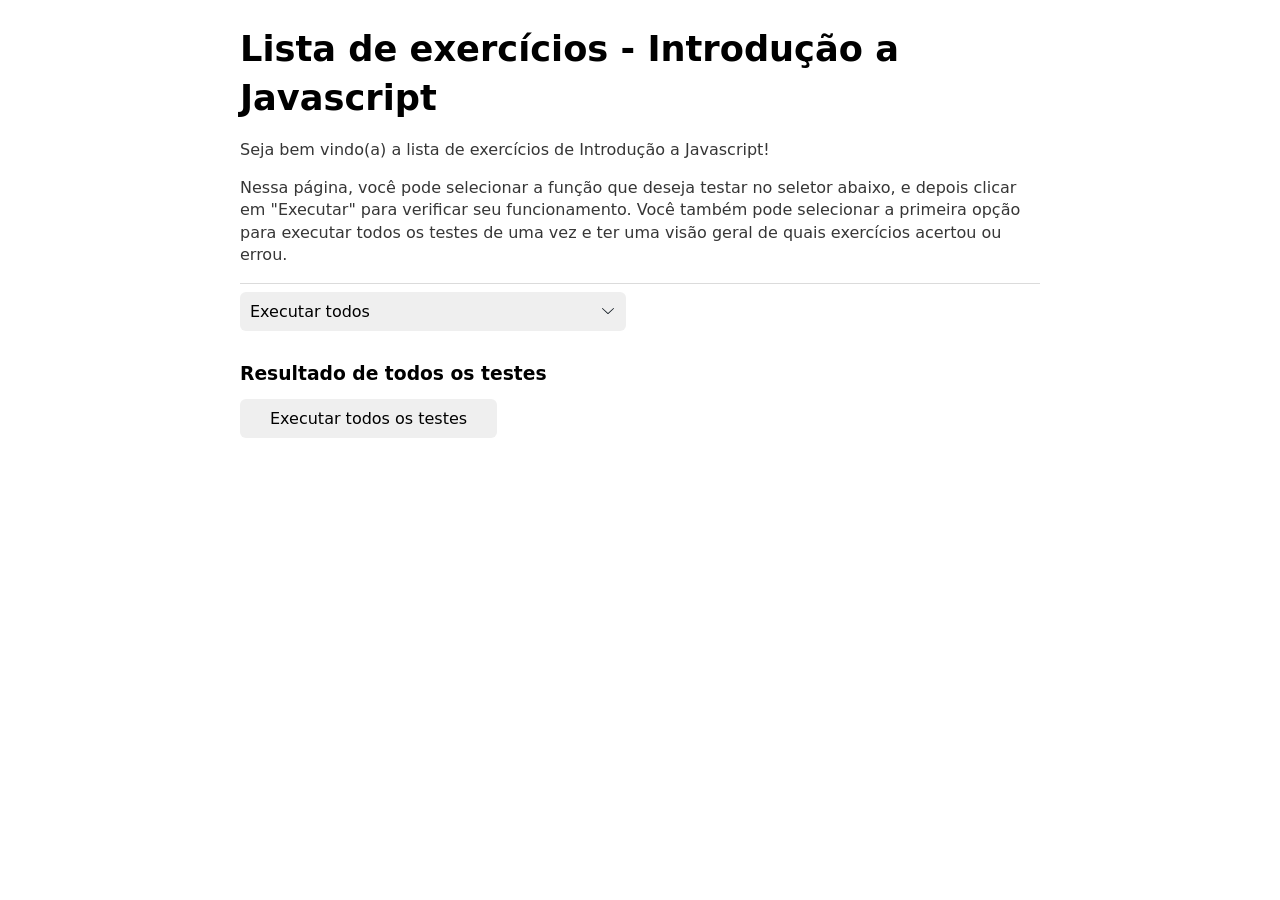
<file: lista-exercicios-intro-js/index.html>
<!DOCTYPE html>
<html lang="en">
<head>
  <meta charset="UTF-8">
  <meta http-equiv="X-UA-Compatible" content="IE=edge">
  <meta name="viewport" content="width=device-width, initial-scale=1.0">
  <script src="./tests.js" defer></script>
  <script src="./exercicios.js" defer></script>
  <title>Document</title>
</head>
<body>
  <div id="root"></div>
</body>
</html>
</file>
